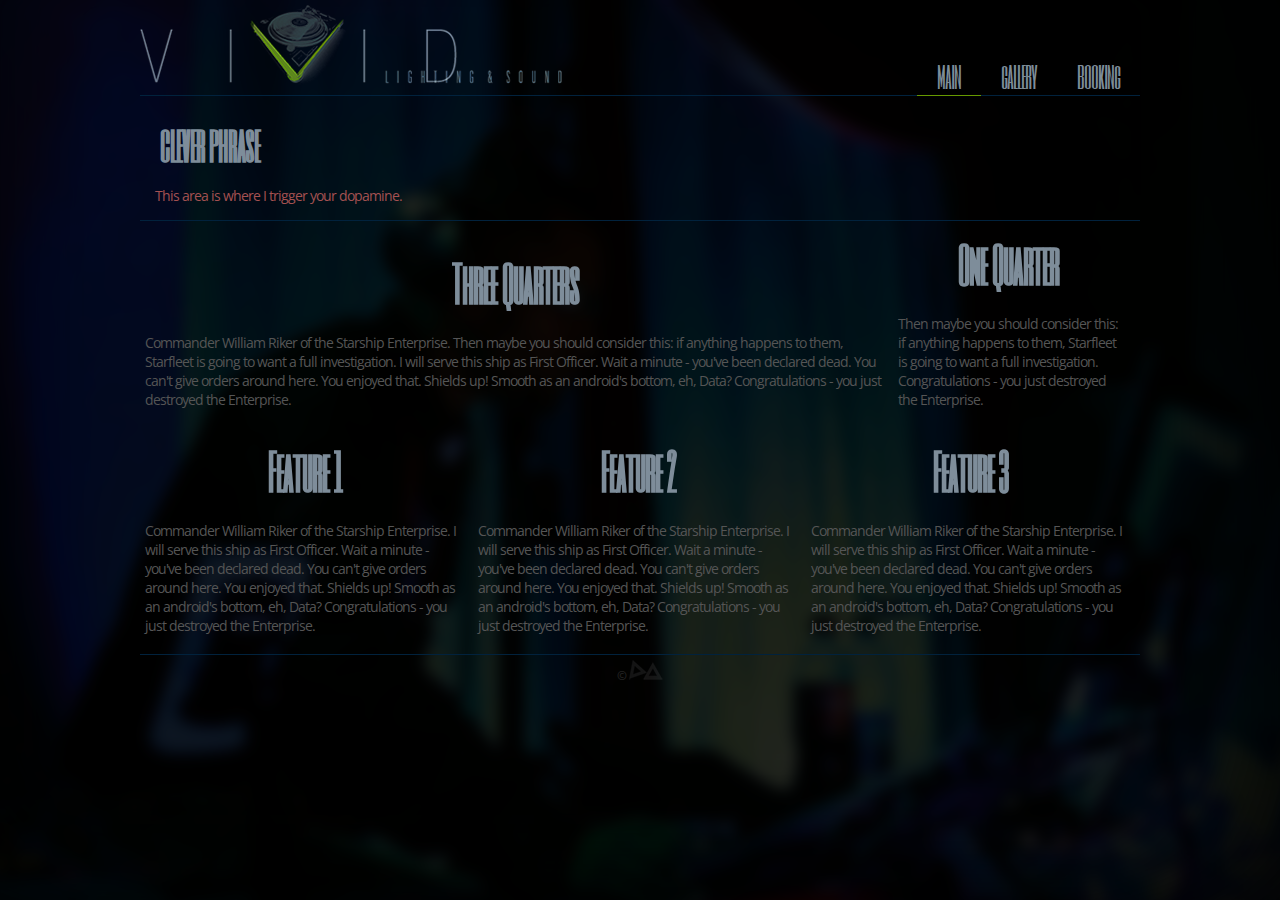
<file: index.html>
﻿<!DOCTYPE html>
<html>
<head>
<meta charset=utf-8 />
<title>Vivid Lighting and Sound</title>
<meta http-equiv="Content-Type" content="text/html; charset=utf-8" />
<link rel="stylesheet" media="screen" href="style.css" />
<style media="screen" type="text/css">/*<![CDATA[*/@import 'style.css';/*]]>*/</style>
<link href='http://fonts.googleapis.com/css?family=Six+Caps' rel='stylesheet' type='text/css'>
<link href='http://fonts.googleapis.com/css?family=Open+Sans:400,300' rel='stylesheet' type='text/css'>
<script type="text/javascript" src="https://www.google.com/jsapi"></script>
</head>
<body> 
	<div id="container">
	
		<header id="header">
		<a href="index.html"><img src="img/logo_h.png" class="floatleft"></a>
			<nav id="menu">
				<ul>
					<li><a href="contact.html">booking</a></li>
					<li><a href="how.html">gallery</a></li>
					<li class="selected"><a href="index.html">main</a></li>
				</ul>
			</nav>
			
			</header>
			
			<div class="clr"></div>
		<div id="features">
		
			<h3>clever phrase</h3>
			
			
			<p class="center">This area is where I trigger your dopamine.</p> 
			
			
		</div>
		<div class="clr"></div>
		
		<section>
		<div class="column_3qtr">
			<h1>Three Quarters</h1>
			<p>Commander William Riker of the Starship Enterprise. Then maybe you should consider this: if anything happens to them, Starfleet is going to want a full investigation. I will serve this ship as First Officer. Wait a minute - you've been declared dead. You can't give orders around here. You enjoyed that. Shields up! Smooth as an android's bottom, eh, Data? Congratulations - you just destroyed the Enterprise.</p>
			</div>
			<div class="column_1qtr">
			<h1>One Quarter</h1>
			<p>Then maybe you should consider this: if anything happens to them, Starfleet is going to want a full investigation. Congratulations - you just destroyed the Enterprise.</p>
			</div>
		</section>
		
		<section>
			<div class="column_third">
			<h1>Feature 1</h1>
			<p>Commander William Riker of the Starship Enterprise. I will serve this ship as First Officer. Wait a minute - you've been declared dead. You can't give orders around here. You enjoyed that. Shields up! Smooth as an android's bottom, eh, Data? Congratulations - you just destroyed the Enterprise.</p>
			</div>
			<div class="column_third">
			<h1>Feature 2</h1>
			<p>Commander William Riker of the Starship Enterprise. I will serve this ship as First Officer. Wait a minute - you've been declared dead. You can't give orders around here. You enjoyed that. Shields up! Smooth as an android's bottom, eh, Data? Congratulations - you just destroyed the Enterprise.</p>
			</div>
			<div class="column_third">
			<h1>Feature 3</h1>
			<p>Commander William Riker of the Starship Enterprise. I will serve this ship as First Officer. Wait a minute - you've been declared dead. You can't give orders around here. You enjoyed that. Shields up! Smooth as an android's bottom, eh, Data? Congratulations - you just destroyed the Enterprise.</p>
			</div>
		</section>
		
		
		<div class="clr"></div>
		
		<footer id="footer">
			<small>&copy;</small>
			<a href="http://www.dustinaguilar.com"><img src="img/logo_f.png" href="index.html"></a>
		</footer>
		<div class="clr"></div>
		
	</div>
</body> 
</html>
</file>
<file: style.css>
﻿@charset "utf-8";

body {
background:#000 url(img/vivid_bg.png) top center no-repeat;
color:#555;
font-family:Open Sans, Lucida Grande, sans-serif;
font-size:14px;
letter-spacing:-1px;
font-weight:400;
margin:0 auto;
}

a {
text-decoration:none;
outline:0;
}

a:link,a:visited {
color:#7E8D9A;
}

h1, h2, h3, h4, h5, h6 {
color:#7E8D9A;
font-family: 'Six Caps', sans-serif;
margin:10px
}

h1 {
font-size:350%;
text-align:center;
}

h2 {
font-size:320%;
}

h3 {
font-size:300%;
}

nav {
margin:0 auto;
}

p {
padding:5px;
}

small {
font-weight:bold;
}
.floatleft {
float:left;
}
.floatright {
float:right;
}
.noborder{
border: 0 !important;
}
.center {
margin:0 auto;
}

#container {
width:1000px;
border:none;
margin:0 auto;
position:relative;
}

#header {
padding:5px 0 0 0;
width:100%;
border-bottom:#01223D 1px solid;
display:table;
height:90px;
}

#menu {
font-family: 'Six Caps', sans-serif;
font-size:220%;
vertical-align:text-bottom;
display:table-cell;
vertical-align:bottom;
}

#menu ul {
list-style-type:none;
}

#menu li {
float:right;
}

#menu li a {
padding:0px 20px;
}

#menu li a:hover,#menu li.selected a {
border-bottom-style:solid;
border-bottom-width:1px;
border-bottom-color:#669900;
}

#features {
color:#A45151;
padding:10px;
border-bottom:#01223D 1px solid;
}

#content {
padding:10px;
}

.column_third {
width:33%;
display:inline-block;
}

.column_half {
width:48%;
display:inline-block;
}

.column_1qtr {
width:23%;
display:inline-block;
}

.column_3qtr {
width:75%;
display:inline-block;
}

#footer {
color:#222;
text-align: center;
letter-spacing:-1px;
border-top:#01223D solid 1px;
padding:5px 20px;
}

.clr{
clear: both;
}
</file>
